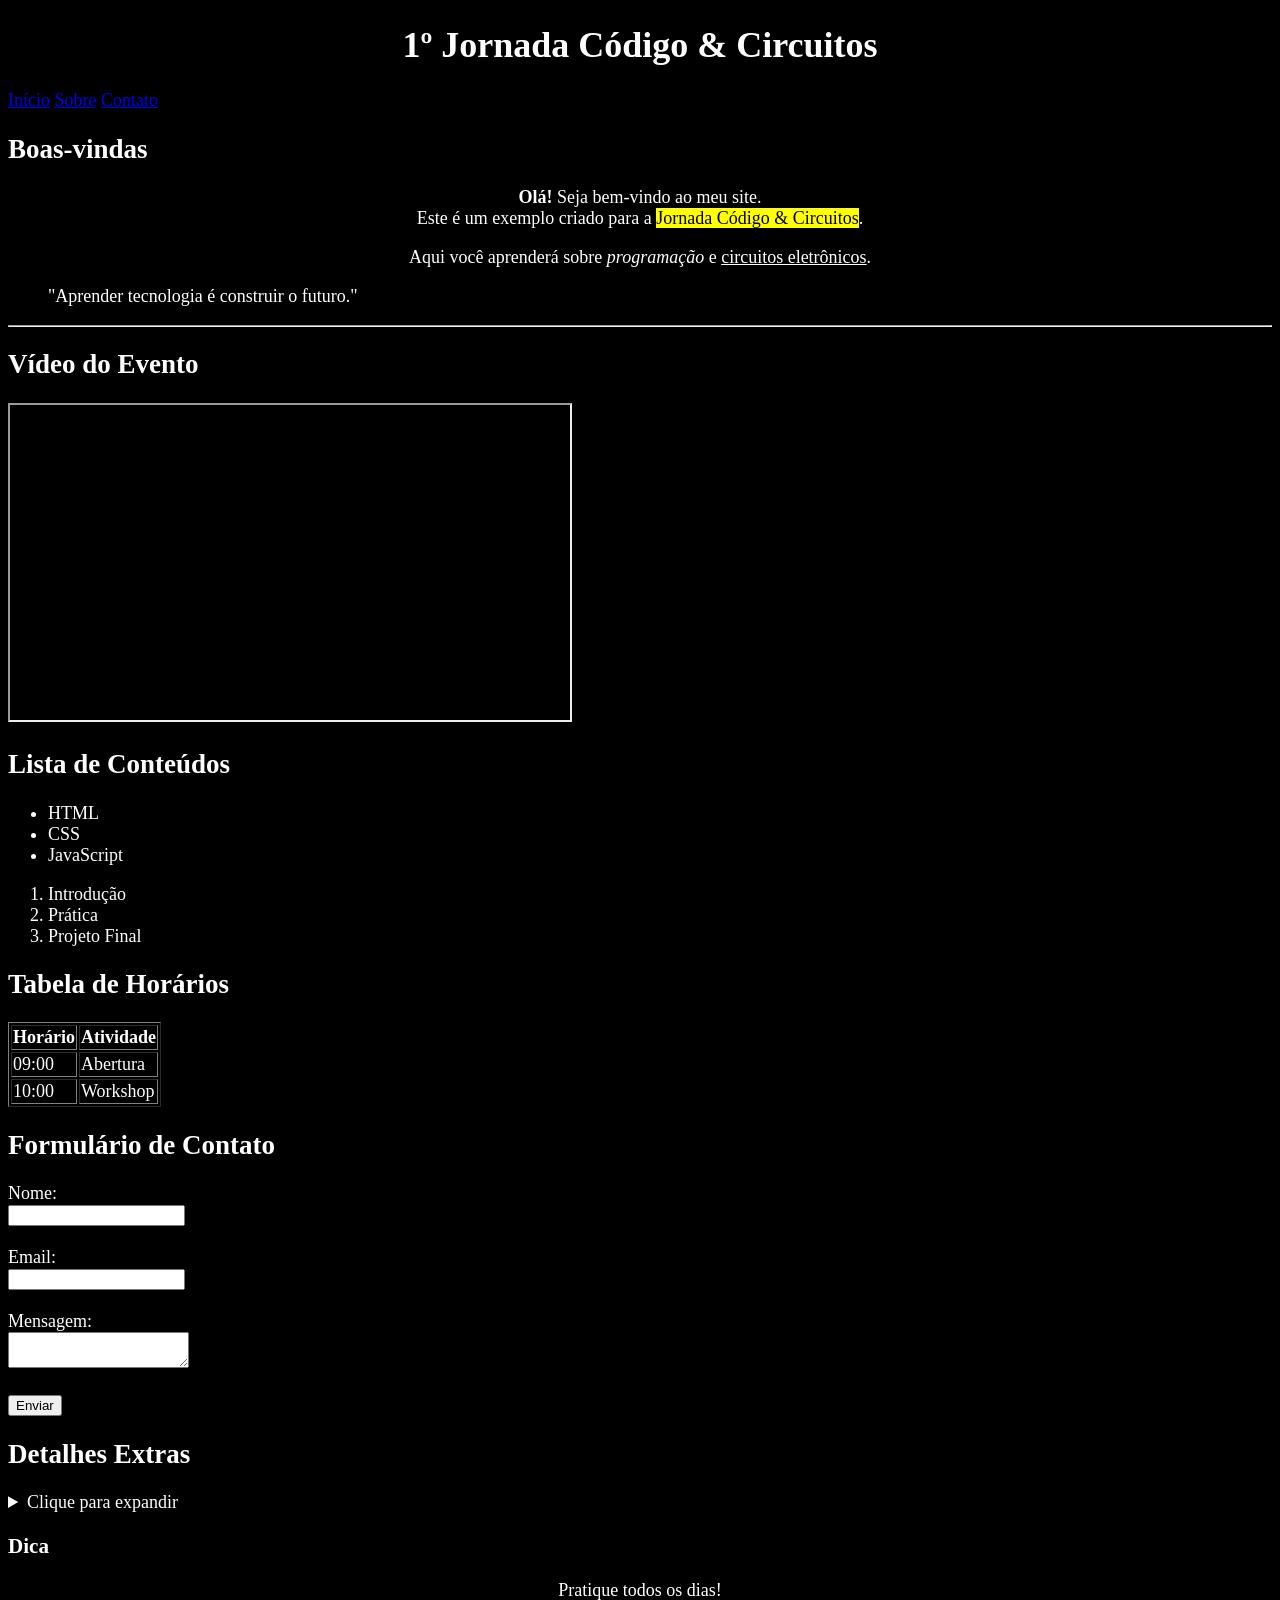
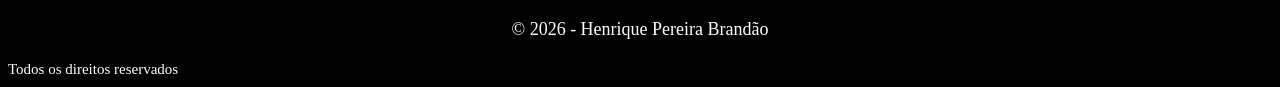
<file: index.html>
<!DOCTYPE html>
<html lang="pt-BR">
<head>
    <meta charset="UTF-8">
    <meta name="description" content="Site da 1º Jornada Código & Circuitos">
    <meta name="viewport" content="width=device-width, initial-scale=1.0">
    
    <title>Meu Site - 1º Jornada Código & Circuitos</title>

    <style>
       body {
    background-color: black;
    font-size: large;
    font-family: Georgia;
    color: white; 

           
      h1 {
    color: white;
    text-align: center;
}


    p {
    color: white;
    text-align: center;
}


title {
    color: white;
    text-align: center;
}

    </style>
</head>

<body>

<header>
    <h1>1º Jornada Código & Circuitos</h1>
    <nav>
        <a href="#">Início</a>
        <a href="#">Sobre</a>
        <a href="#">Contato</a>
    </nav>
</header>

<main>

<section>
    <h2>Boas-vindas</h2>

    <p>
        <strong>Olá!</strong> Seja bem-vindo ao meu site.<br>
        Este é um exemplo criado para a <mark>Jornada Código & Circuitos</mark>.
    </p>

    <p>
        Aqui você aprenderá sobre <em>programação</em> e <u>circuitos eletrônicos</u>.
    </p>

    <blockquote>
        "Aprender tecnologia é construir o futuro."
    </blockquote>

    <hr>
</section>

<section>
    <h2>Vídeo do Evento</h2>

    <iframe width="560" height="315"
        src="https://www.youtube.com/embed/qwKXxMCR35E"
        title="YouTube video player"
        allowfullscreen>
    </iframe>
</section>

<section>
    <h2>Lista de Conteúdos</h2>

    <ul>
        <li>HTML</li>
        <li>CSS</li>
        <li>JavaScript</li>
    </ul>

    <ol>
        <li>Introdução</li>
        <li>Prática</li>
        <li>Projeto Final</li>
    </ol>
</section>

<section>
    <h2>Tabela de Horários</h2>

    <table border="1">
        <thead>
            <tr>
                <th>Horário</th>
                <th>Atividade</th>
            </tr>
        </thead>
        <tbody>
            <tr>
                <td>09:00</td>
                <td>Abertura</td>
            </tr>
            <tr>
                <td>10:00</td>
                <td>Workshop</td>
            </tr>
        </tbody>
    </table>
</section>

<section>
    <h2>Formulário de Contato</h2>

    <form>
        <label>Nome:</label><br>
        <input type="text" name="nome"><br><br>

        <label>Email:</label><br>
        <input type="email" name="email"><br><br>

        <label>Mensagem:</label><br>
        <textarea></textarea><br><br>

        <button type="submit">Enviar</button>
    </form>
</section>

<section>
    <h2>Detalhes Extras</h2>

    <details>
        <summary>Clique para expandir</summary>
        <p>Este evento é ideal para iniciantes em tecnologia.</p>
    </details>
</section>

</main>

<aside>
    <h3>Dica</h3>
    <p>Pratique todos os dias!</p>
</aside>

<footer>
    <p>&copy; 2026 - Henrique Pereira Brandão</p>
    <small>Todos os direitos reservados</small>
</footer>

</body>
</html>
</file>
